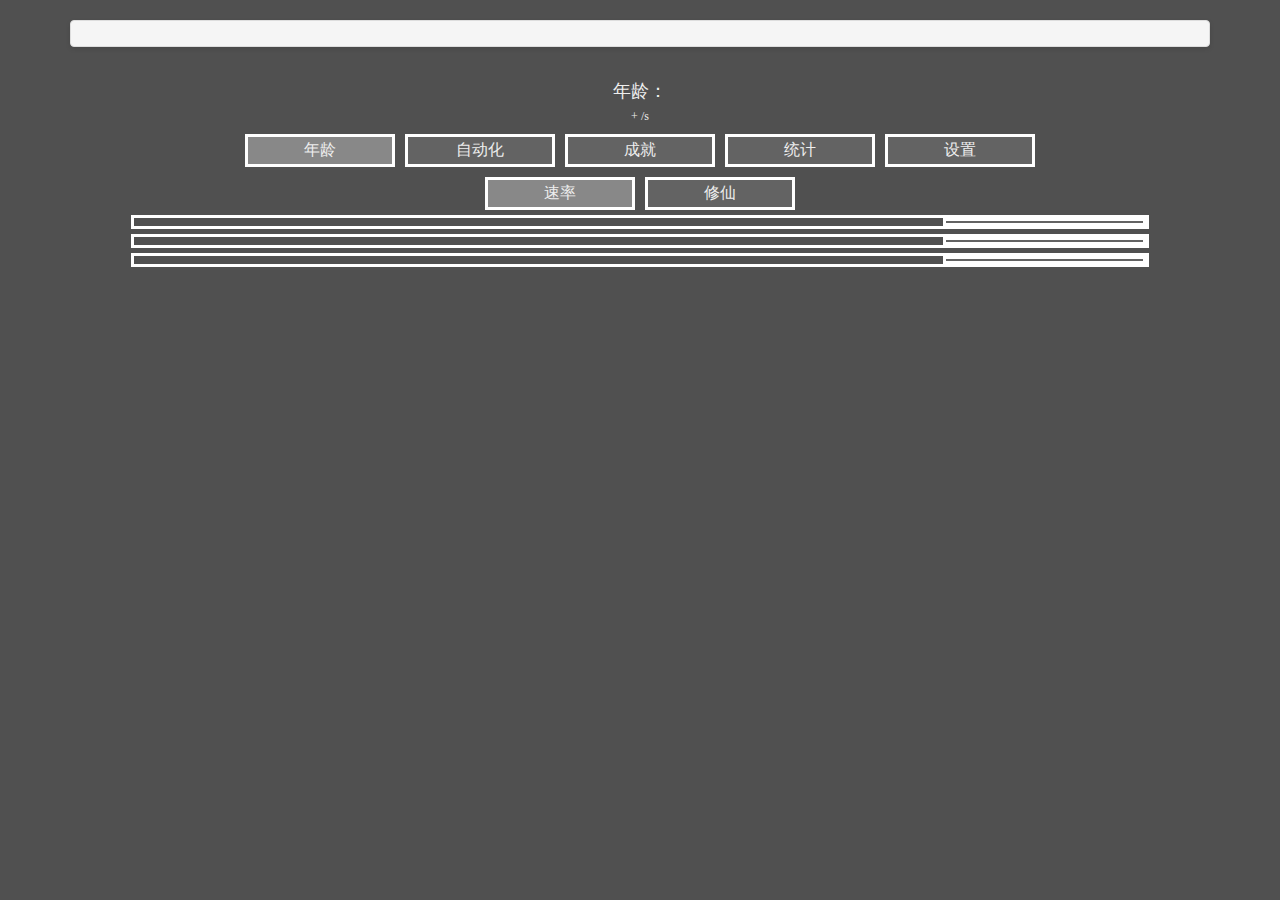
<file: index.html>
<!DOCTYPE html>

<head>
    <title>Incremental Age</title>
    <!-- <link rel='shortcut icon' type='image/x-icon' href='icon.png'> -->
    <link rel="stylesheet" type="text/css" href="style.css" />
    <script src="functions/break_eternity.js"></script>
    <script src="functions/others.js"></script>
    <script src="functions/format.js"></script>
    <script src="functions/save.js"></script>

    <script src="main/age.js" defer></script>
    <script src="main/game.js" defer></script>
    <script src="main/achievements.js" defer></script>
    <script src="main/buildStartData.js" defer></script>
    <script src="main/news.js" defer></script>
</head>

<body style="background-color:rgb(80,80,80);">
    <div class="news-container">
        <div class="news-scroll-box">
            <div class="news-content" id="newsContent"></div>
        </div>
    </div>
    <div style="font-size: 18px;padding-top: 5px;">年龄： <span id="age" style="font-size: 28px;"></span></div>
    <div style="font-size: 12px;padding-top: 5px;">+ <span id="agePerSec" style="font-size: 12px;"></span>/s</div>
    <div class="childMiddle">
        <button class="tabButton" id="tabbAge" onclick="changeTab('Age')">年龄</button>
        <button class="tabButton hide" id="tabbAuto" onclick="changeTab('Auto')">自动化</button>
        <button class="tabButton" id="tabbAch" onclick="changeTab('Ach')">成就</button>
        <button class="tabButton" id="tabbSta" onclick="changeTab('Sta')">统计</button>
        <button class="tabButton" id="tabbSet" onclick="changeTab('Set')">设置</button>
    </div>
    <div id="tabAge">
        <div class="childMiddle">
            <button class="tabButton" id="tabbSpd" onclick="changeTab('Spd')">速率</button>
            <button class="tabButton hide" id="tabbImc" onclick="changeTab('Imc')">修仙</button>
        </div>
        <div id="tabSpd">
            <div class="box" id="ab1" style="font-size: 12px;margin-top: 5px;"></div>
            <div class="box" id="ab2" style="font-size: 12px;margin-top: 5px;"></div>
            <div class="box" id="ab3" style="font-size: 12px;margin-top: 5px;"></div>
        </div>
        <div id="tabImc">
            <div id="cultivation"></div>
            <button class="button2" id="startImc" onclick="startCul()"
                style="margin:auto;justify-content:center">开始修炼</button>
            <div id="getCultivationText"></div>
            <div class="childMiddle">
                <button class="button3" id="buyCR" onclick="crReset()"><span id="cr"></span><span id="crDisc"
                        style="font-size:14px"></span><span id="crNeed" style="font-size:14px"></span></button>
                <button class="button3 hide" id="reniReset" onclick="reniReset()"><span
                        id="cr">重置之前所有内容以轮回，获得0轮回点</button>
            </div>
            <div class="hide" id="reni">
                <div id="RP"></div>
                <div id="RPo"></div>
                <div id="RPoEff"></div>
                <div class="childMiddle" id="rb">

                </div>
            </div>
        </div>
    </div>
    <div id="tabAuto">
        <div class="autoBox" id="autoAb">
            <div class="autoSmallBox"><span>时光龟</span><input type="checkbox" id="autoAB1"
                    onclick="changeAutoAb(this,1)"></div>
            <div class="autoSmallBox"><span>助推器</span><input type="checkbox" id="autoAB2"
                    onclick="changeAutoAb(this,2)"></div>
            <div class="autoSmallBox"><span>次方引擎</span><input type="checkbox" id="autoAB3"
                    onclick="changeAutoAb(this,3)"></div>
        </div>
    </div>
    <div id="tabAch">
        <div class="achBox" id="achBox">
        </div>
    </div>
    <div id="tabSta">
        <div class="childMiddle">
            <button class="tabButton" id="tabbQj" onclick="changeTab('Qj')">全局</button>
            <button class="tabButton" id="tabbIr" onclick="changeTab('Ir')">境界奖励</button>
        </div>
        <div id="tabQj">
            <div style="font-size:20px" id="staAge">年龄</div>
            <div id="staAgeAll">总计年龄：</div>
            <div id="staPlayTime"></div>
            <div id="staDl"></div><br>
            <div id="staCtAll">总计修为：</div>
        </div>
        <div id="tabIr">
            <br>
            <div id="staIr"></div>
        </div>
    </div>
    <div id="tabSet">
        <button class="button" id="hardReset" onclick="hardReset('IA')">硬重置</button>
        <button class="button" id="hardReset" onclick="exportSave()">导出</button>
        <button class="button" id="hardReset" onclick="importSave()">导入</button>
    </div>
</body>
</file>
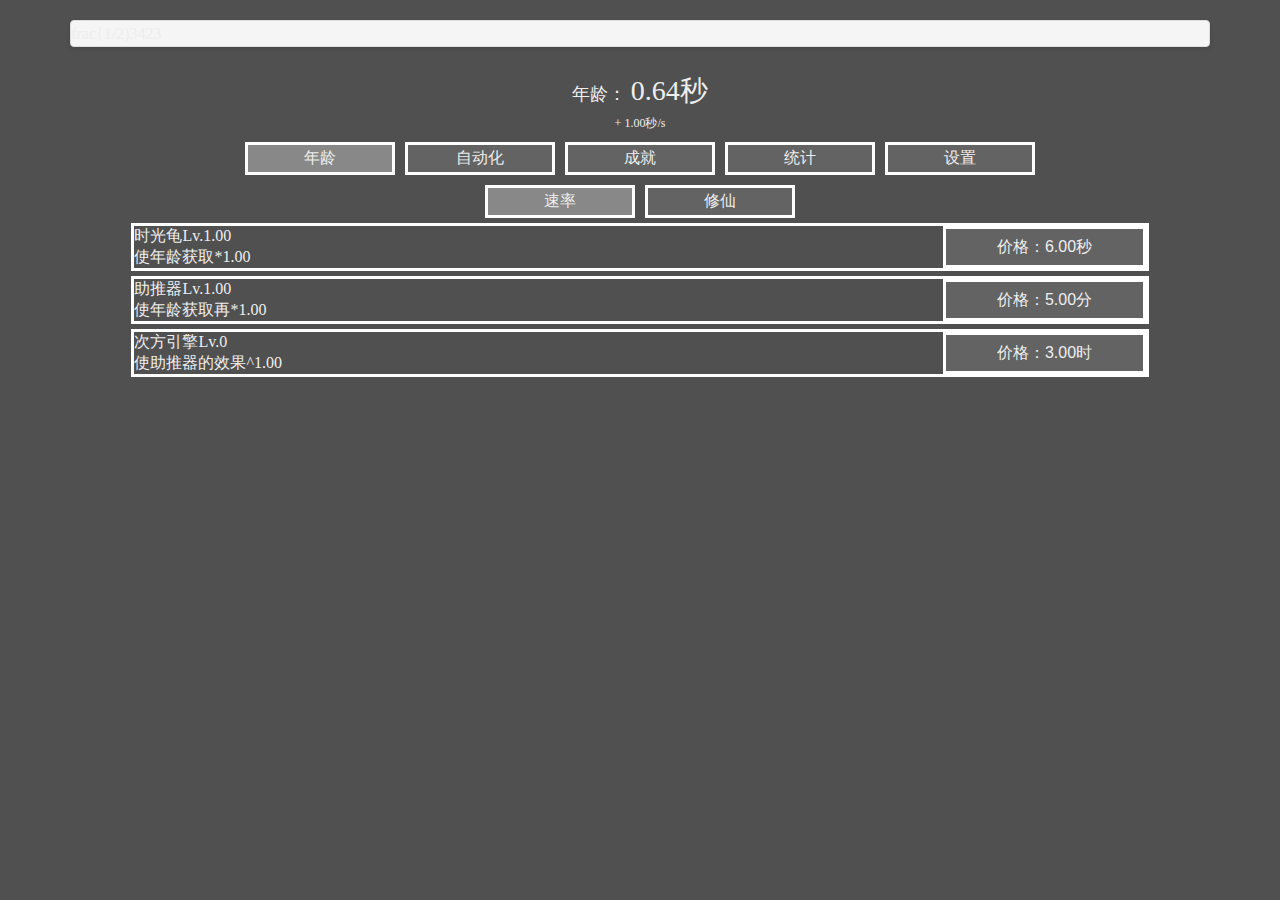
<file: IA/index.html>
<!DOCTYPE html>
<head>
    <title>Incremental Age</title>
    <!-- <link rel='shortcut icon' type='image/x-icon' href='icon.png'> -->
    <link rel="stylesheet" type="text/css" href="style.css" />
    <script src="functions/break_eternity.js"></script>
    <script src="functions/others.js"></script>
    <script src="functions/format.js"></script>
    <script src="functions/save.js"></script>

    <script src="main/age.js" defer></script>
    <script src="main/game.js" defer></script>
    <script src="main/achievements.js" defer></script>
    <script src="main/buildStartData.js" defer></script>
    <script src="main/news.js" defer></script>
</head>

<body style="background-color:rgb(80,80,80);">
    <div class="news-container">
        <div class="news-scroll-box">
            <div class="news-content" id="newsContent"></div>
        </div>
    </div>
    <div style="font-size: 18px;padding-top: 5px;">年龄： <span id="age" style="font-size: 28px;"></span></div>
    <div style="font-size: 12px;padding-top: 5px;">+ <span id="agePerSec" style="font-size: 12px;"></span>/s</div>
    <div class="childMiddle">
        <button class="tabButton" id="tabbAge" onclick="changeTab('Age')">年龄</button>
        <button class="tabButton" id="tabbAuto" onclick="changeTab('Auto')">自动化</button>
        <button class="tabButton" id="tabbAch" onclick="changeTab('Ach')">成就</button>
        <button class="tabButton" id="tabbSta" onclick="changeTab('Sta')">统计</button>
        <button class="tabButton" id="tabbSet" onclick="changeTab('Set')">设置</button>
    </div>
    <div id="tabAge">
        <div class="childMiddle">
            <button class="tabButton" id="tabbSpd" onclick="changeTab('Spd')">速率</button>
            <button class="tabButton" id="tabbImc" onclick="changeTab('Imc')">修仙</button>
        </div>
        <div id="tabSpd">
            <div class="box" id="ab1" style="font-size: 12px;margin-top: 5px;"></div>
            <div class="box" id="ab2" style="font-size: 12px;margin-top: 5px;"></div>
            <div class="box" id="ab3" style="font-size: 12px;margin-top: 5px;"></div>
        </div>
        <div id="tabImc">
            <div id="cultivation"></div>
            <button class="button2" id="startImc" onclick="startCul()" style="margin:auto;justify-content:center">开始修炼</button>
            <div id="getCultivationText"></div>
            <div class="childMiddle">
                <button class="button3" id="buyCR" onclick="crReset()"><span id="cr"></span><span id="crDisc" style="font-size:14px"></span><span id="crNeed" style="font-size:14px"></span></button>
                <button class="button3" id="reniReset" onclick="reniReset()"><span id="cr">重置之前所有内容以轮回，获得0轮回点</button>
            </div>
            <div id="RP"></div>
            <div id="RPo"></div>
            <div id="RPoEff"></div>
            <div class="childMiddle" id="rb">
                
            </div>
        </div>
    </div>
    <div id="tabAuto">
        <div class="autoBox" id="autoAb">
            <div class="autoSmallBox"><span>时光龟</span><input type="checkbox" id="autoAB1" onclick="changeAutoAb(this,1)"></div>
            <div class="autoSmallBox"><span>助推器</span><input type="checkbox" id="autoAB2" onclick="changeAutoAb(this,2)"></div>
            <div class="autoSmallBox"><span>次方引擎</span><input type="checkbox" id="autoAB3" onclick="changeAutoAb(this,3)"></div>
        </div>
    </div>
    <div id="tabAch">
        <div class="achBox" id="achBox">
        </div>
    </div>
    <div id="tabSta">
        <div class="childMiddle">
            <button class="tabButton" id="tabbQj" onclick="changeTab('Qj')">全局</button>
            <button class="tabButton" id="tabbIr" onclick="changeTab('Ir')">境界奖励</button>
        </div>
        <div id="tabQj">
            <div style="font-size:20px" id="staAge">年龄</div>
            <div id="staAgeAll">总计年龄：</div>
            <div id="staPlayTime"></div>
            <div id="staDl"></div><br>
            <div id="staCtAll">总计修为：</div>
        </div>
        <div id="tabIr">
            <br>
            <div id="staIr"></div>
        </div>
    </div>
    <div id="tabSet">
        <button class="button" id="hardReset" onclick="hardReset('IA')">硬重置</button>
        <button class="button" id="hardReset" onclick="exportSave()">导出</button>
        <button class="button" id="hardReset" onclick="importSave()">导入</button>
    </div>
</body>
</file>
<file: style.css>
*{
    text-align: center;
    color:#eeeeee;
    font-size: 16px;
    /*background-color:rgb(80,80,80);*/
    /* transform: translateX(-2px); */
}
.box{
    margin: auto;
    border: 3px solid #ffffff;
    display:grid;
    width:80%;
    height:auto;
    grid-template-columns: minmax(0,4fr) 1fr;
    grid-template-rows: 1fr 1fr;
    grid-template-areas:
        "a c"
        "b c";
}
.achBox {
    margin: auto;
    margin-top: 5px;
    display: grid;
    /* 默认设置（适用于宽度 < 700px） */
    width: 100%; /* 占满父容器 */
    grid-template-columns: repeat(auto-fit, 100px); /* 自动填充100px列 */
    grid-template-rows: 100px;
    justify-content: center; /* 居中列 */
}
/* 当父容器宽度 ≥ 700px 时的样式 */
@media (min-width: 700px) {
    .achBox {
        width: 700px; /* 固定宽度 */
        grid-template-columns: repeat(7, auto); /* 固定7列 */
    }
}
.achPicture{
    width:100px;
    height:100px;
}
.achKuang{
    position:absolute;
    bottom:100px;
    left:-45px;
    width:190px;
    height:100px;
    background-color: #636363;
    display: grid;
    grid-template-columns: 1fr; 
    grid-template-rows: 1fr 4fr;
    justify-content: center; /* 居中列 */
    border: 3px solid #ffffff;
    /* box-shadow:0 0 0px #eeeeee, 
        inset 0 0 0 2px white; */
}
.button{
    margin-top:5px;
    height: 50px;
    width: 100px;
    background-color: #636363;
    border: 3px solid #ffffff;
}
.button:hover{
    cursor:pointer;
    background-color:#999999;
}
.button2{
    margin-top:5px;
    height: 75px;
    width: 225px;
    background-color: #636363;
    border: 3px solid #ffffff;
}
.button2:hover{
    cursor:pointer;
    background-color:#999999;
}
.button3{
    margin-top:5px;
    height: 120px;
    width: 225px;
    background-color: #636363;
    border: 3px solid #ffffff;
}
.button3:hover{
    cursor:pointer;
    background-color:#999999;
}
#buyCR{
    display:grid;
    grid-template-columns: 1fr; 
    grid-template-rows: 1fr 4fr 1fr;
} 
.autoBox{
    margin:auto;
    justify-content: center;
    margin-top:5px;
    display:flex;
    width:80%;
    border: 3px solid #ffffff;
}
.autoSmallBox{
    margin:auto;
    justify-content: center;
    margin-top:5px;
    margin-bottom:5px;
    display:grid;
    grid-template-rows: 1fr 4fr;
    width:75px;
    height:100px;
    border: 3px solid #ffffff;
}
/* 确保复选框宽度固定且居中 */
.autoSmallBox input[type="checkbox"] {
    display: block; /* 使margin:auto生效 */
    margin: 0 auto; /* 水平居中 */
    width: 30px; /* 保持宽度不变 */
}
.childMiddle {
    margin: auto;
    margin-top: 5px;
    display: flex;
    gap:10px;
    justify-content: center; /* 居中列 */
}
.tabButton{
    margin-top:5px;
    height: 33px;
    width: 150px;
    background-color: #636363;
    border: 3px solid #ffffff;
}
.tabButton:hover{
    cursor:pointer;
    background-color:#999999;
}
.inTabButton{
    margin-top:5px;
    height: 33px;
    width: 150px;
    background-color: #888888;
    border: 3px solid #ffffff;
}
.inTabButton:hower{
    background-color:#999999;
}
.buttonf{
    height: 100%;
    width: 100%;
    /*transition-duration: 0.5s;*/
    background-color: #636363;
    border: 3px solid #ffffff;
}
.buttonf:hover{
    cursor:pointer;
    background-color:#999999;
}

/* 新闻容器样式 */
.news-container {
    width: 90%;
    height: 25px;
    background-color: #f5f5f5;
    border: 1px solid #ddd;
    border-radius: 4px;
    overflow: hidden;
    position: relative;
    margin: 20px auto;
    box-shadow: 0 2px 5px rgba(0,0,0,0.1);
}

.news-scroll-box {
    position: absolute;
    left: 0px;
    top: 0;
    right: 0;
    height: 100%;
    overflow: hidden;
}
.news-content {
    position: absolute;
    white-space: nowrap;
    height: 100%;
    display: flex;
    align-items: center;
    animation: scroll linear;
}
.news-item {
    padding: 0 15px;
    color: #333;
    font-size: 16px;
    position: relative;
}
.news-item:after {
    content: "";
    position: absolute;
    right: 0;
    top: 50%;
    transform: translateY(-50%);
    width: 1px;
    height: 14px;
    background-color: #ddd;
}
.news-item:last-child:after {
    display: none;
}
@keyframes scroll {
    0% {
        transform: translateX(0%);
    }
    100% {
        transform: translateX(-100%);
    }
}





.dim{
    display: grid;
    grid-template-columns: repeat(12, 1fr);
    grid-template-rows: repeat(8, 1fr);
    padding-left: 5%;
    padding-right: 5%;
    text-align: left;
    line-height: 250%;
    grid-row-gap: 10px;
    white-space: nowrap;
}
.dimName{
    font-size: 18px;
}
.dimMult{
    grid-column: 1/2;
    font-size: 13px;
}
.dimNum{
    grid-column: 3/3;
    font-size: 18px;
}
.dimProc{
    grid-column: 4/4;
    font-size: 18px;
    overflow:visible;
}/*多来点css，可购买，hover，不可购买，hover*/
.dimBuy{/* ?马上就写 函数已经好了 我得加到元素上 草 要么你写一下 我补下游戏功能*/
    grid-column: 12;/* ???????????草 */
    border-radius: 8px;
    width: 200px;
    height: 50px;
    border: 2px solid rgb(150,150,150);
    transition-duration: 0.33s;
}
.tab{
    border-radius: 6px;
    display: inline-block;
    height: 50px;
    width: 120px;
    transition-duration: 0.35s;
    border: 2px solid rgb(150,150,150);
}
.tab:hover{
    cursor:pointer;
    background-color: rgb(180,180,180);
}

.infDiv{
    margin: auto;
    text-align: center;
    position: absolute;    
    top: 0.5%;
    right: 0.5%;
}

.infButton{
    border-radius: 6px;
    height: 100px;
    width: 300px;
    transition-duration: 0.5s;
    border: 2px solid rgb(200,200,0);
    background-color:rgb(200,200,175);
    float: right;
    color: rgb(50,50,100);
    /* position: relative; */
}

.infButton:hover{
    cursor:pointer;
    background-color:rgb(175,175,0);
}



.mainIU{
/*     border-radius: 6px; */
    height: 80px;
    width: 90%;
    transition-duration: 0.4s;
    border: 3px solid rgb(150,150,200);
    background-color:rgb(200,200,175);
    color: rgb(50,50,100);
    position: relative;
}

/* .mainIU:hover{
    background-color:rgb(175,175,0);
} */

.iu{
/*     border-radius: 6px; */
    height: 150px;
    width: 22.5%;
    transition-duration: 0.4s;
    border: 3px solid rgb(100,200,0);
    background-color:rgb(200,200,175);
    color: rgb(50,50,100);
    vertical-align:top;
    /* position: relative; */
}
.ic{
/*     border-radius: 6px; */
    height: 150px;
    width: 22.5%;
    transition-duration: 0.4s;
    border: 3px solid rgb(200,150,0);
    background-color:rgb(200,200,175);
    color: rgb(50,50,100);
    vertical-align:top;
    /* position: relative; */
}

#switchShift{
    height: 30px;
    width: 200px;
    transition-duration: 0.4s;
    border: 3px solid rgb(200,150,0);
    background-color:rgb(200,200,175);
    color: rgb(50,50,100);
    vertical-align:top;
    /* position: relative; */
}
#switchShift:hover{
    cursor:pointer;
    background-color:rgb(175,175,0);
}

.sacrifice{
/*     border-radius: 6px; */
    height: 60px;
    width: 75%;
    transition-duration: 0.4s;
    border: 3px solid rgb(200,150,200);
    background-color: rgb(230,210,230);
    color: rgb(50,50,100);
    position: relative;
}

.disabled{
    background-color: rgb(150,150,150);
    cursor:not-allowed;
}

.can.ic:hover{
    background-color:rgb(175,175,0);
}
.can.iu:hover{
    background-color:rgb(175,175,0);
}
.can.mainIU:hover{
    background-color:rgb(175,175,0);
}
.can:hover{
    cursor:pointer;
}

.can.dimBuy:hover{
    background-color: rgb(190,220,190);
}
.can.sacrifice:hover{
    background-color: rgb(210,180,210);
}
.locked.dimBuy{
    border: 2px solid rgb(200,100,100);
}
.locked:hover{
    cursor:not-allowed;
    background-color: rgb(200,125,125);
}

.bought{
    background-color: rgb(160,210,160);
}
.bought.disabled{
    background-color: rgb(150,150,150);
    cursor:not-allowed;
}

.downgrade{
    background-color: rgb(200,175,175);
}
.downgrade:hover{
    background-color: rgb(200,125,125);
    cursor:pointer;
}
.downgrade.locked{
    background-color: rgb(150,150,150);
    cursor:not-allowed;
}
</file>
<file: IA/style.css>
*{
    text-align: center;
    color:#eeeeee;
    font-size: 16px;
    /*background-color:rgb(80,80,80);*/
    /* transform: translateX(-2px); */
}
.box{
    margin: auto;
    border: 3px solid #ffffff;
    display:grid;
    width:80%;
    height:auto;
    grid-template-columns: minmax(0,4fr) 1fr;
    grid-template-rows: 1fr 1fr;
    grid-template-areas:
        "a c"
        "b c";
}
.achBox {
    margin: auto;
    margin-top: 5px;
    display: grid;
    /* 默认设置（适用于宽度 < 700px） */
    width: 100%; /* 占满父容器 */
    grid-template-columns: repeat(auto-fit, 100px); /* 自动填充100px列 */
    grid-template-rows: 100px;
    justify-content: center; /* 居中列 */
}
/* 当父容器宽度 ≥ 700px 时的样式 */
@media (min-width: 700px) {
    .achBox {
        width: 700px; /* 固定宽度 */
        grid-template-columns: repeat(7, auto); /* 固定7列 */
    }
}
.achPicture{
    width:100px;
    height:100px;
}
.achKuang{
    position:absolute;
    bottom:100px;
    left:-45px;
    width:190px;
    height:100px;
    background-color: #636363;
    display: grid;
    grid-template-columns: 1fr; 
    grid-template-rows: 1fr 4fr;
    justify-content: center; /* 居中列 */
    border: 3px solid #ffffff;
    /* box-shadow:0 0 0px #eeeeee, 
        inset 0 0 0 2px white; */
}
.button{
    margin-top:5px;
    height: 50px;
    width: 100px;
    background-color: #636363;
    border: 3px solid #ffffff;
}
.button:hover{
    cursor:pointer;
    background-color:#999999;
}
.button2{
    margin-top:5px;
    height: 75px;
    width: 225px;
    background-color: #636363;
    border: 3px solid #ffffff;
}
.button2:hover{
    cursor:pointer;
    background-color:#999999;
}
.button3{
    margin-top:5px;
    height: 120px;
    width: 225px;
    background-color: #636363;
    border: 3px solid #ffffff;
}
.button3:hover{
    cursor:pointer;
    background-color:#999999;
}
#buyCR{
    display:grid;
    grid-template-columns: 1fr; 
    grid-template-rows: 1fr 4fr 1fr;
} 
.autoBox{
    margin:auto;
    justify-content: center;
    margin-top:5px;
    display:flex;
    width:80%;
    border: 3px solid #ffffff;
}
.autoSmallBox{
    margin:auto;
    justify-content: center;
    margin-top:5px;
    margin-bottom:5px;
    display:grid;
    grid-template-rows: 1fr 4fr;
    width:75px;
    height:100px;
    border: 3px solid #ffffff;
}
/* 确保复选框宽度固定且居中 */
.autoSmallBox input[type="checkbox"] {
    display: block; /* 使margin:auto生效 */
    margin: 0 auto; /* 水平居中 */
    width: 30px; /* 保持宽度不变 */
}
.childMiddle {
    margin: auto;
    margin-top: 5px;
    display: flex;
    gap:10px;
    justify-content: center; /* 居中列 */
}
.tabButton{
    margin-top:5px;
    height: 33px;
    width: 150px;
    background-color: #636363;
    border: 3px solid #ffffff;
}
.tabButton:hover{
    cursor:pointer;
    background-color:#999999;
}
.inTabButton{
    margin-top:5px;
    height: 33px;
    width: 150px;
    background-color: #888888;
    border: 3px solid #ffffff;
}
.inTabButton:hower{
    background-color:#999999;
}
.buttonf{
    height: 100%;
    width: 100%;
    /*transition-duration: 0.5s;*/
    background-color: #636363;
    border: 3px solid #ffffff;
}
.buttonf:hover{
    cursor:pointer;
    background-color:#999999;
}

/* 新闻容器样式 */
.news-container {
    width: 90%;
    height: 25px;
    background-color: #f5f5f5;
    border: 1px solid #ddd;
    border-radius: 4px;
    overflow: hidden;
    position: relative;
    margin: 20px auto;
    box-shadow: 0 2px 5px rgba(0,0,0,0.1);
}

.news-scroll-box {
    position: absolute;
    left: 0px;
    top: 0;
    right: 0;
    height: 100%;
    overflow: hidden;
}
.news-content {
    position: absolute;
    white-space: nowrap;
    height: 100%;
    display: flex;
    align-items: center;
    animation: scroll linear;
}
.news-item {
    padding: 0 15px;
    color: #333;
    font-size: 16px;
    position: relative;
}
.news-item:after {
    content: "";
    position: absolute;
    right: 0;
    top: 50%;
    transform: translateY(-50%);
    width: 1px;
    height: 14px;
    background-color: #ddd;
}
.news-item:last-child:after {
    display: none;
}
@keyframes scroll {
    0% {
        transform: translateX(0%);
    }
    100% {
        transform: translateX(-100%);
    }
}





.dim{
    display: grid;
    grid-template-columns: repeat(12, 1fr);
    grid-template-rows: repeat(8, 1fr);
    padding-left: 5%;
    padding-right: 5%;
    text-align: left;
    line-height: 250%;
    grid-row-gap: 10px;
    white-space: nowrap;
}
.dimName{
    font-size: 18px;
}
.dimMult{
    grid-column: 1/2;
    font-size: 13px;
}
.dimNum{
    grid-column: 3/3;
    font-size: 18px;
}
.dimProc{
    grid-column: 4/4;
    font-size: 18px;
    overflow:visible;
}/*多来点css，可购买，hover，不可购买，hover*/
.dimBuy{/* ?马上就写 函数已经好了 我得加到元素上 草 要么你写一下 我补下游戏功能*/
    grid-column: 12;/* ???????????草 */
    border-radius: 8px;
    width: 200px;
    height: 50px;
    border: 2px solid rgb(150,150,150);
    transition-duration: 0.33s;
}
.tab{
    border-radius: 6px;
    display: inline-block;
    height: 50px;
    width: 120px;
    transition-duration: 0.35s;
    border: 2px solid rgb(150,150,150);
}
.tab:hover{
    cursor:pointer;
    background-color: rgb(180,180,180);
}

.infDiv{
    margin: auto;
    text-align: center;
    position: absolute;    
    top: 0.5%;
    right: 0.5%;
}

.infButton{
    border-radius: 6px;
    height: 100px;
    width: 300px;
    transition-duration: 0.5s;
    border: 2px solid rgb(200,200,0);
    background-color:rgb(200,200,175);
    float: right;
    color: rgb(50,50,100);
    /* position: relative; */
}

.infButton:hover{
    cursor:pointer;
    background-color:rgb(175,175,0);
}



.mainIU{
/*     border-radius: 6px; */
    height: 80px;
    width: 90%;
    transition-duration: 0.4s;
    border: 3px solid rgb(150,150,200);
    background-color:rgb(200,200,175);
    color: rgb(50,50,100);
    position: relative;
}

/* .mainIU:hover{
    background-color:rgb(175,175,0);
} */

.iu{
/*     border-radius: 6px; */
    height: 150px;
    width: 22.5%;
    transition-duration: 0.4s;
    border: 3px solid rgb(100,200,0);
    background-color:rgb(200,200,175);
    color: rgb(50,50,100);
    vertical-align:top;
    /* position: relative; */
}
.ic{
/*     border-radius: 6px; */
    height: 150px;
    width: 22.5%;
    transition-duration: 0.4s;
    border: 3px solid rgb(200,150,0);
    background-color:rgb(200,200,175);
    color: rgb(50,50,100);
    vertical-align:top;
    /* position: relative; */
}

#switchShift{
    height: 30px;
    width: 200px;
    transition-duration: 0.4s;
    border: 3px solid rgb(200,150,0);
    background-color:rgb(200,200,175);
    color: rgb(50,50,100);
    vertical-align:top;
    /* position: relative; */
}
#switchShift:hover{
    cursor:pointer;
    background-color:rgb(175,175,0);
}

.sacrifice{
/*     border-radius: 6px; */
    height: 60px;
    width: 75%;
    transition-duration: 0.4s;
    border: 3px solid rgb(200,150,200);
    background-color: rgb(230,210,230);
    color: rgb(50,50,100);
    position: relative;
}

.disabled{
    background-color: rgb(150,150,150);
    cursor:not-allowed;
}

.can.ic:hover{
    background-color:rgb(175,175,0);
}
.can.iu:hover{
    background-color:rgb(175,175,0);
}
.can.mainIU:hover{
    background-color:rgb(175,175,0);
}
.can:hover{
    cursor:pointer;
}

.can.dimBuy:hover{
    background-color: rgb(190,220,190);
}
.can.sacrifice:hover{
    background-color: rgb(210,180,210);
}
.locked.dimBuy{
    border: 2px solid rgb(200,100,100);
}
.locked:hover{
    cursor:not-allowed;
    background-color: rgb(200,125,125);
}

.bought{
    background-color: rgb(160,210,160);
}
.bought.disabled{
    background-color: rgb(150,150,150);
    cursor:not-allowed;
}

.downgrade{
    background-color: rgb(200,175,175);
}
.downgrade:hover{
    background-color: rgb(200,125,125);
    cursor:pointer;
}
.downgrade.locked{
    background-color: rgb(150,150,150);
    cursor:not-allowed;
}
</file>
